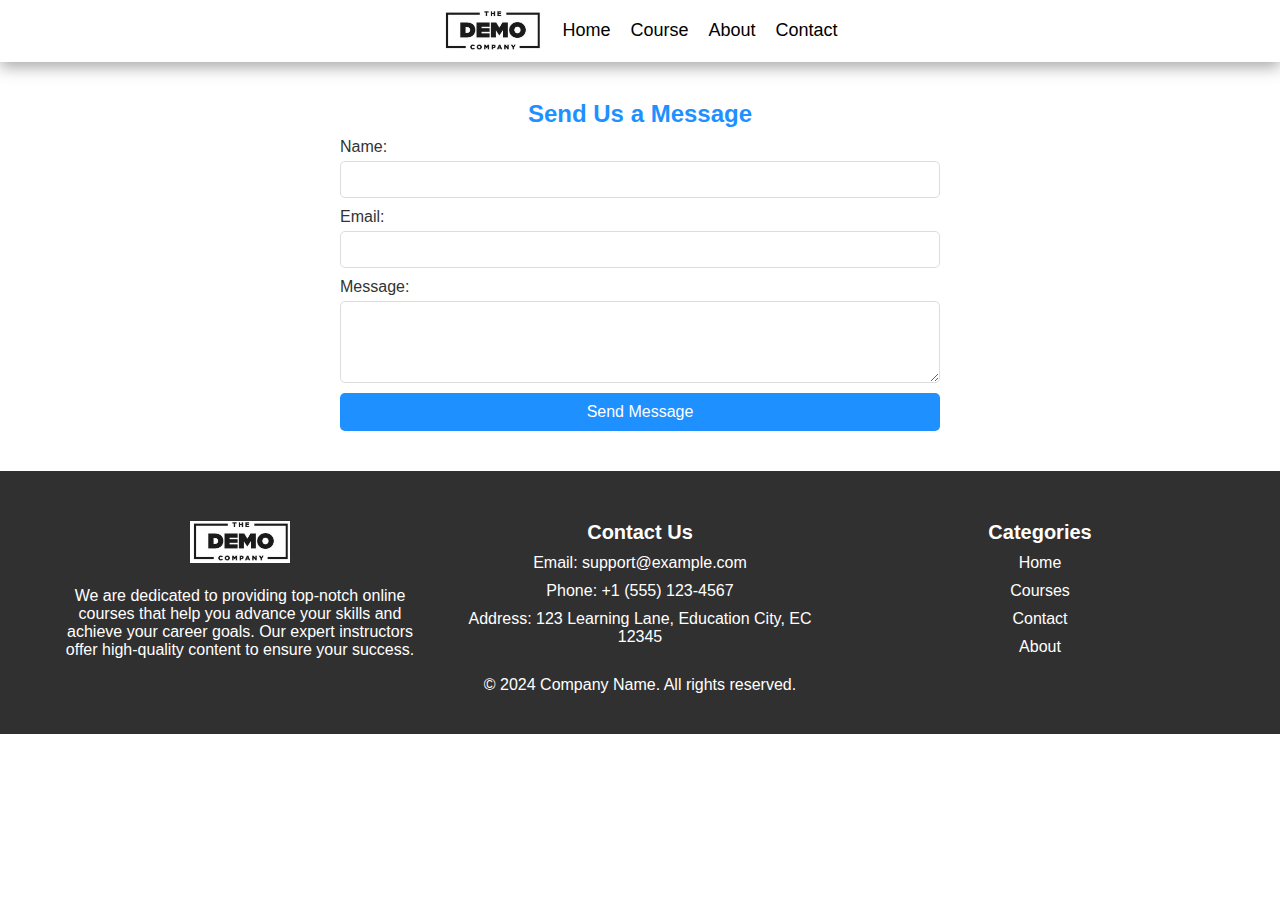
<file: contact.html>
<!DOCTYPE html>
<html lang="en">
<head>
    <meta charset="UTF-8">
    <meta name="viewport" content="width=device-width, initial-scale=1.0">
    <title>Contact Us - Course Selling Website</title>
    <link rel="stylesheet" href="contact.css">
    <link rel="stylesheet" href="styles.css">
</head>
<body>

    <nav class="navbar">
        <img src="demo.png" alt="Logo" class="logo navbar-logo">
        <div class="navbar-toggle" id="navbar-toggle">&#9776;</div> <!-- Hamburger menu icon -->
        <ul class="navbar-links" id="navbar-links">
            <li><a href="./index.html">Home</a></li>
            <li><a href="./courses.html">Course</a></li>
            <li><a href="./aboutus.html">About</a></li>
            <li><a href="./contact.html">Contact</a></li>
        </ul>
    </nav>
    
    <section class="contact-form">
        <h2>Send Us a Message</h2>
        <form action="/submit-form" method="post">
            <label for="name">Name:</label>
            <input type="text" id="name" name="name" required>
            
            <label for="email">Email:</label>
            <input type="email" id="email" name="email" required>
            
            <label for="message">Message:</label>
            <textarea id="message" name="message" rows="4" required></textarea>
            
            <button type="submit">Send Message</button>
        </form>
    </section>
</main>
<footer class="footer">
    <div class="footer-content">
        <div class="footer-section company-info">
            <img src="demo.png" alt="Logo" class="logo footer-logo">
            <p>We are dedicated to providing top-notch online courses that help you advance your skills and achieve your career goals. Our expert instructors offer high-quality content to ensure your success.</p>
        </div>
        <div class="footer-section contact-info">
            <h3>Contact Us</h3>
            <ul>
                <li>Email: <a href="mailto:support@example.com">support@example.com</a></li>
                <li>Phone: +1 (555) 123-4567</li>
                <li>Address: 123 Learning Lane, Education City, EC 12345</li>
            </ul>
        </div>
        <div class="footer-section categories">
            <h3>Categories</h3>
            <ul>
                <li><a href="./index.html">Home</a></li>
                <li><a href="./courses.html">Courses </a></li>
                <li><a href="./contact.html">Contact</a></li>
                <li><a href="#category4">About</a></li>
            </ul>
        </div>
    </div>
        <p>© 2024 Company Name. All rights reserved.</p>
    </div>
</footer>

<script src="script.js"></script>
</body>
</html>
</file>
<file: contact.css>
/* styles.css */

body {
    font-family: Arial, sans-serif;
    margin: 0;
    padding: 0;
    color: #333;
}

.contact-page {
    padding: 20px;
}

.contact-info, .contact-form {
    margin-bottom: 40px;
}

.contact-info h1 {
    font-size: 28px;
    color: #1E90FF;
}

.contact-info p {
    font-size: 18px;
    color: #666;
}

.contact-details ul {
    list-style: none;
    padding: 0;
}

.contact-details ul li {
    margin: 10px 0;
}

.contact-details ul li a {
    color: #1E90FF;
    text-decoration: none;
}

.contact-details ul li a:hover {
    text-decoration: underline;
}

.contact-form h2 {
    font-size: 24px;
    color: #1E90FF;
    padding-top: 3%;
    text-align: center;
}

.contact-form form {
    display: flex;
    flex-direction: column;
    max-width: 600px;
    margin: 0 auto;
}

.contact-form label {
    margin: 10px 0 5px;
}

.contact-form input, .contact-form textarea {
    padding: 10px;
    border: 1px solid #ddd;
    border-radius: 5px;
}

.contact-form button {
    padding: 10px 20px;
    background-color: #1E90FF;
    color: #fff;
    border: none;
    border-radius: 5px;
    font-size: 16px;
    cursor: pointer;
    margin-top: 10px;
    transition: background-color 0.3s ease;
}

.contact-form button:hover {
    background-color: #0056b3;
}
</file>
<file: styles.css>
* {
    margin: 0;
    padding: 0;
    box-sizing: border-box;
}

body {
    font-family: Arial, sans-serif;
    overflow-x: hidden;
}

.navbar {
    display: flex;
    justify-content: center;
    align-items: center;
    padding: 10px 20px;
    background-color: white;
    position: relative;
    box-shadow: rgba(0, 0, 0, 0.35) 0px 5px 15px;
    max-width: 100%;
    color: black;
    margin: 0 auto; /* Removed top and bottom margins */
}

.navbar-brand {
    font-size: 24px;
    color: black;
    position: absolute;
    left: 20px;
}

.navbar-toggle {
    display: none;
    font-size: 28px;
    color: black;
    cursor: pointer;
    position: absolute;
    right: 20px;
}
.navbar-logo {
    width: 100px; /* Adjust the size as needed */
    height: auto;
    margin-right:20px;

}

.navbar-links {
    list-style: none;
    display: flex;
    justify-content: center;
    align-items: center;
    gap: 20px;
}

.navbar-links li a {
    color: black;
    text-decoration: none;
    font-size: 18px;
    transition: color 0.3s ease;
}

.navbar-links li a:hover {
    color: #1E90FF;
}

/* styles.css */

.hero-section {
    position: relative;
    overflow: hidden;
    height: 100vh; /* Adjust as needed */
}

.hero-content {
    position: relative;
    width: 100%;
    height: 100%;
}

.hero-image {
    width: 100%;
    height: auto;
    display: block;
}

.hero-text {
    position: absolute;
    top:70%;
    left: 50%;
    transform: translate(-50%, -50%);
    color: #fff; /* Text color for better readability */
    text-align: center;
    padding: 20px;
    background: rgba(0, 0, 0, 0.5); /* Semi-transparent background */
    border-radius: 10px; /* Optional: Rounded corners */
}

.hero-text h1 {
    font-size: 2.5em;
    margin: 0;
}

.hero-text p {
    font-size: 1.2em;
}

.explore-button {
    display: inline-block;
    padding: 10px 20px;
    background-color: #1E90FF;
    color: #fff;
    text-decoration: none;
    border-radius: 5px;
    font-size: 1em;
    margin-top: 20px;
}

.explore-button:hover {
    background-color: #0056b3;
}


.course-image {
    width: 100%;
    max-width: 100%;
    height: auto; /* Maintain aspect ratio */
    border-radius: 20px;
    box-shadow: 0 4px 8px rgba(0, 0, 0, 0.2);
}

.course-description h1 {
    font-size: 36px;
    color: #333;
    margin-top: 20px;
}

.course-description p {
    font-size: 18px;
    color: #666;
    max-width: 600px;
    margin: 20px 0;
}

.courses-section {
    display: flex;
    justify-content: center;
    padding: 20px;
}

.courses-container {
    display: flex;
    flex-wrap: wrap;
    gap: 20px; /* Space between cards */
    justify-content: center; /* Center the cards horizontally */
    max-width: 1200px; /* Max width for the container */
}
.course-card {
    background: #fff;
    border-radius: 10px;
    box-shadow: 0 4px 8px rgba(0, 0, 0, 0.1);
    overflow: hidden;
    width: 300px; /* Fixed width for cards */
    text-align: center;
    transition: transform 0.3s ease, box-shadow 0.3s ease;
}

.course-card:hover {
    transform: scale(1.05); /* Slight zoom effect on hover */
    box-shadow: 0 6px 12px rgba(0, 0, 0, 0.2);
}

.course-card img {
    width: 100%;
    height: 200px; /* Fixed height for the image */
    object-fit: cover;
}

.course-info {
    padding: 20px;
}

.course-info h2 {
    font-size: 24px;
    color: #333;
    margin-bottom: 10px;
}

.course-info p {
    font-size: 16px;
    color: #666;
    margin-bottom: 20px;
}

.course-button {
    display: inline-block;
    padding: 10px 20px;
    background-color: #1E90FF;
    color: #fff;
    text-decoration: none;
    font-size: 16px;
    border-radius: 5px;
    transition: background-color 0.3s ease;
}

.course-button:hover {
    background-color: #0056b3;
}


/* Responsive Styles */
@media (max-width: 768px) {
    .navbar {
        flex-direction: column;
    }

    .navbar-toggle {
        display: block;
    }

    .navbar-links {
        flex-direction: column;
        position: absolute;
        top: 60px;
        left: -100%; /* Initially hide the links off-screen */
        width: 100%;
         background-color: lightblue;
        transition: left 0.3s ease;
        border-radius: 0 0 20px 20px;
        margin: 0;
        top: 100%;
        bborder-radius: 20%;
        z-index: 1;
    }

    .navbar-links.active {
        left: 0; /* Slide the links into view when active */
    }

    .navbar-links li {
        
        padding: 10px 0;
    }

    .hero-content {
        padding: 20px;
    }

    .course-description h1 {
        font-size: 28px;
    }

    .course-description p {
        font-size: 16px;
    }

    .explore-button {
        font-size: 16px;
    }
}
/* Course Detail Section */
/* Course Detail Section */
.course-detail-section {
    display: flex;
    justify-content: center;
    padding: 20px;
}

.course-detail-card {
    display: flex;
    flex-direction: row; /* Align items horizontally */
    align-items: center;
    background: #fff;
    border-radius: 15px;
    box-shadow: 0 6px 12px rgba(0, 0, 0, 0.1);
    overflow: hidden;
    max-width: 900px;
    width: 100%;
    margin: 20px;
}

.course-detail-info {
    padding: 20px;
    text-align: left;
    flex: 1; /* Allows the info section to take up remaining space */
}

.course-detail-image {
    width: 50%;
    height: auto; /* Maintain aspect ratio */
    object-fit: cover;
}

.course-detail-info h2 {
    font-size: 32px;
    color: #333;
    margin-bottom: 10px;
}

.course-description {
    font-size: 18px;
    color: #666;
    margin-bottom: 20px;
}

.course-price {
    margin-bottom: 20px;
}

.original-price {
    font-size: 18px;
    color: #888;
    text-decoration: line-through;
    margin-right: 10px;
}

.discounted-price {
    font-size: 24px;
    color: #1E90FF;
    font-weight: bold;
}

.enroll-button {
    display: inline-block;
    padding: 15px 30px;
    background-color: #1E90FF;
    color: #fff;
    text-decoration: none;
    font-size: 18px;
    border-radius: 10px;
    transition: background-color 0.3s ease;
}

.enroll-button:hover {
    background-color: #0056b3;
}

/* Responsive Styles */
@media (max-width: 768px) {
    .course-detail-card {
        flex-direction: column;
        align-items: center;
    }

    .course-detail-image {
        width: 100%; /* Full width on smaller screens */
    }

    .course-detail-info {
        padding: 15px;
        text-align: center;
    }

    .course-detail-info h2 {
        font-size: 28px;
    }

    .course-description {
        font-size: 16px;
    }

    .course-price {
        font-size: 16px;
    }

    .enroll-button {
        font-size: 16px;
        padding: 10px 20px;
    }
}
/* Footer Styling */
/* Footer Styling */
.footer {
    background-color: rgb(49, 48, 48);
    color: #fff;
    padding: 40px 20px;
    
    text-align: center;
}

.footer-content {
    display: flex;
    flex-wrap: wrap;
    justify-content: space-between;
    max-width: 1200px;
    margin: 0 auto;
}

.footer-section {
    flex: 1;
    margin: 10px;
    min-width: 200px; /* Ensures a minimum width for each section */
}

.footer-section h2, .footer-section h3 {
    font-size: 20px;
    margin-bottom: 10px;
}

.footer-section p {
    font-size: 16px;
}

.footer-section ul {
    list-style: none;
    padding: 0;
}
.footer-logo {
    width: 100px; /* Adjust the size as needed */
    height: auto;
    margin-bottom: 20px;
}

.footer-section ul li {
    margin: 10px 0;
}

.footer-section ul li a {
    color: #fff;
    text-decoration: none;
    transition: color 0.3s ease;
}

.footer-section ul li a:hover {
    color: #1E90FF;
}

.footer-bottom {
    border-top: 1px solid #1E90FF;
    padding: 10px;
    margin-top: 20px;
    font-size: 14px;
}

/* Responsive Styles */
@media (max-width: 768px) {
    .footer-content {
        flex-direction: column;
        align-items: center;
    }

    .footer-section {
        margin: 20px 0;
    }

    .footer-bottom {
        margin-top: 20px;
    }
}
</file>
